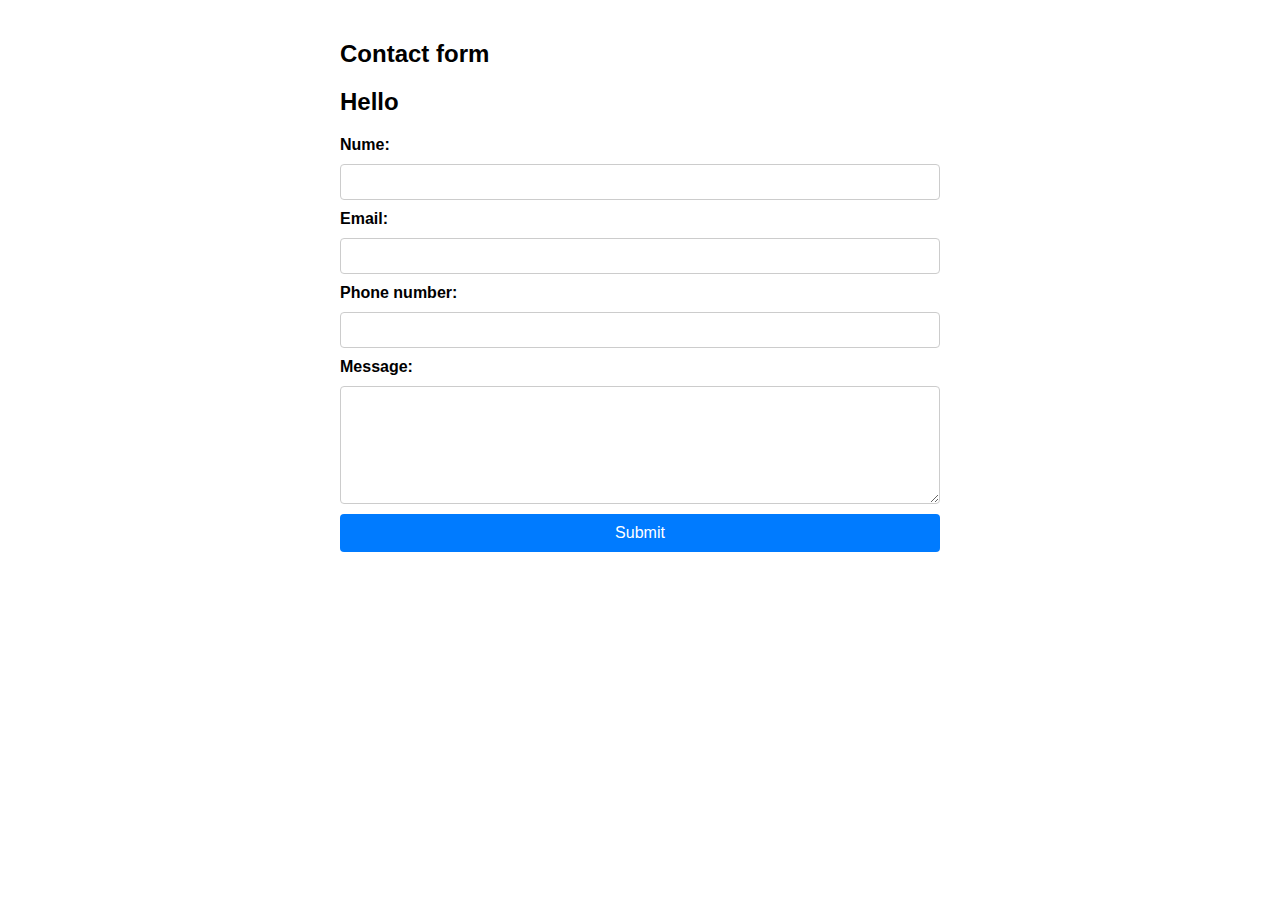
<file: index.html>
<!DOCTYPE html>
<html lang="en">
  <head>
    <link rel="stylesheet" href="stylesheets.css" />
    <meta charset="UTF-8" />
    <meta name="viewport" content="width=device-width, initial-scale=1.0" />

    <title>My first Html Page</title>
  </head>
  <body>
    <h1>Contact form</h1>
    <h2 id="alerta">Hello</h2>
    <form id="formular">
        <label for="name">Nume:</label>
        <input type="text" id="name" name="name" required />

        <label for="email">Email:</label>
        <input type="email" id="email" name="email" required />

        <label for="phone">Phone number:</label>
        <input type="tel" id="phone" name="phone" pattern="[0-9]{4}-?[0-9]{3}-?[0-9]{3}" required />
        <label for="message">Message:</label>
        <textarea id="message" name="message" rows="4" cols="50" required></textarea>


        <button type="submit">Submit</button>

    </form>
    

    <script src="script.js"></script>
  </body>
</html>
</file>
<file: stylesheets.css>
body {
    font-family: Arial, sans-serif;
    max-width: 600px;
    margin: 40px auto;
    padding: 0 20px;
  }
  h1 {
    font-size: 1.5em;
  }
  .error {
    color: red;
  }
  .success {
    color: green;
  }
  form {
    display: flex;
    flex-direction: column;
    gap: 10px;
  }
  label {
    font-weight: bold;
  }
  input, textarea {
    padding: 8px;
    font-size: 1em;
    border: 1px solid #ccc;
    border-radius: 4px;
  }
  textarea {
    resize: vertical;
    min-height: 100px;
  }
  button {
    padding: 10px;
    background-color: #007bff;
    color: white;
    border: none;
    border-radius: 4px;
    cursor: pointer;
    font-size: 1em;
  }
  button:hover {
    background-color: #0056b3;
  }
</file>
